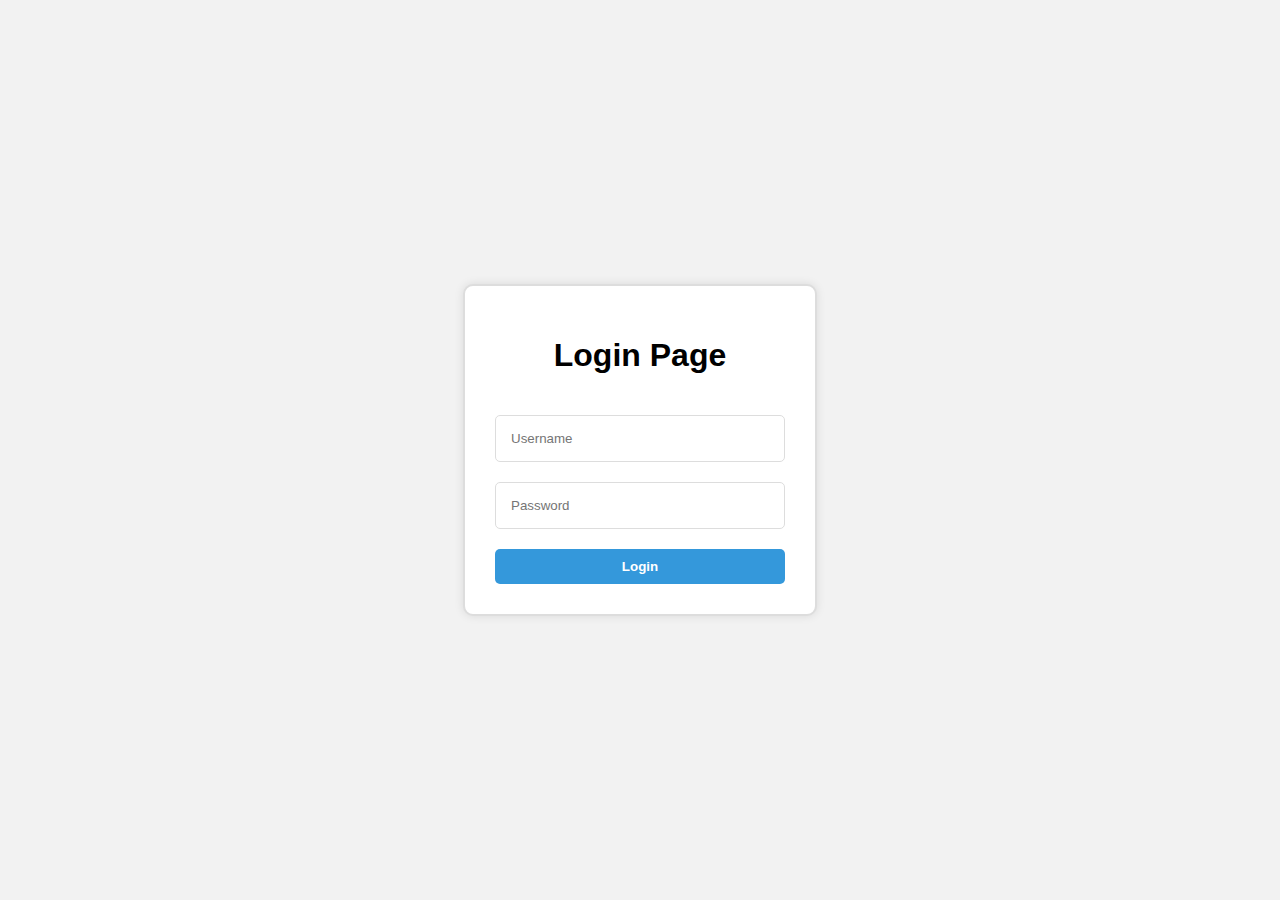
<file: index.html>
<!DOCTYPE html>
<html lang="en">
<head>
    <meta charset="UTF-8">
    <meta name="viewport" content="width=device-width, initial-scale=1.0">
    <title>Simple login</title>
    <link rel="stylesheet" href="style.css">
</head>
<body>
  <div class="container">
    <div class="card" id="loginCard">
        <form id="loginForm">
            <h1>Login Page</h1>
            <input type="text" id="username" placeholder="Username">
            <input type="password" id="password" placeholder="Password">    
            <button type="submit" class="button">Login</button>
        </form>
    </div>
</div>
    <script src="style.js"></script>
</body>
</html>
</file>
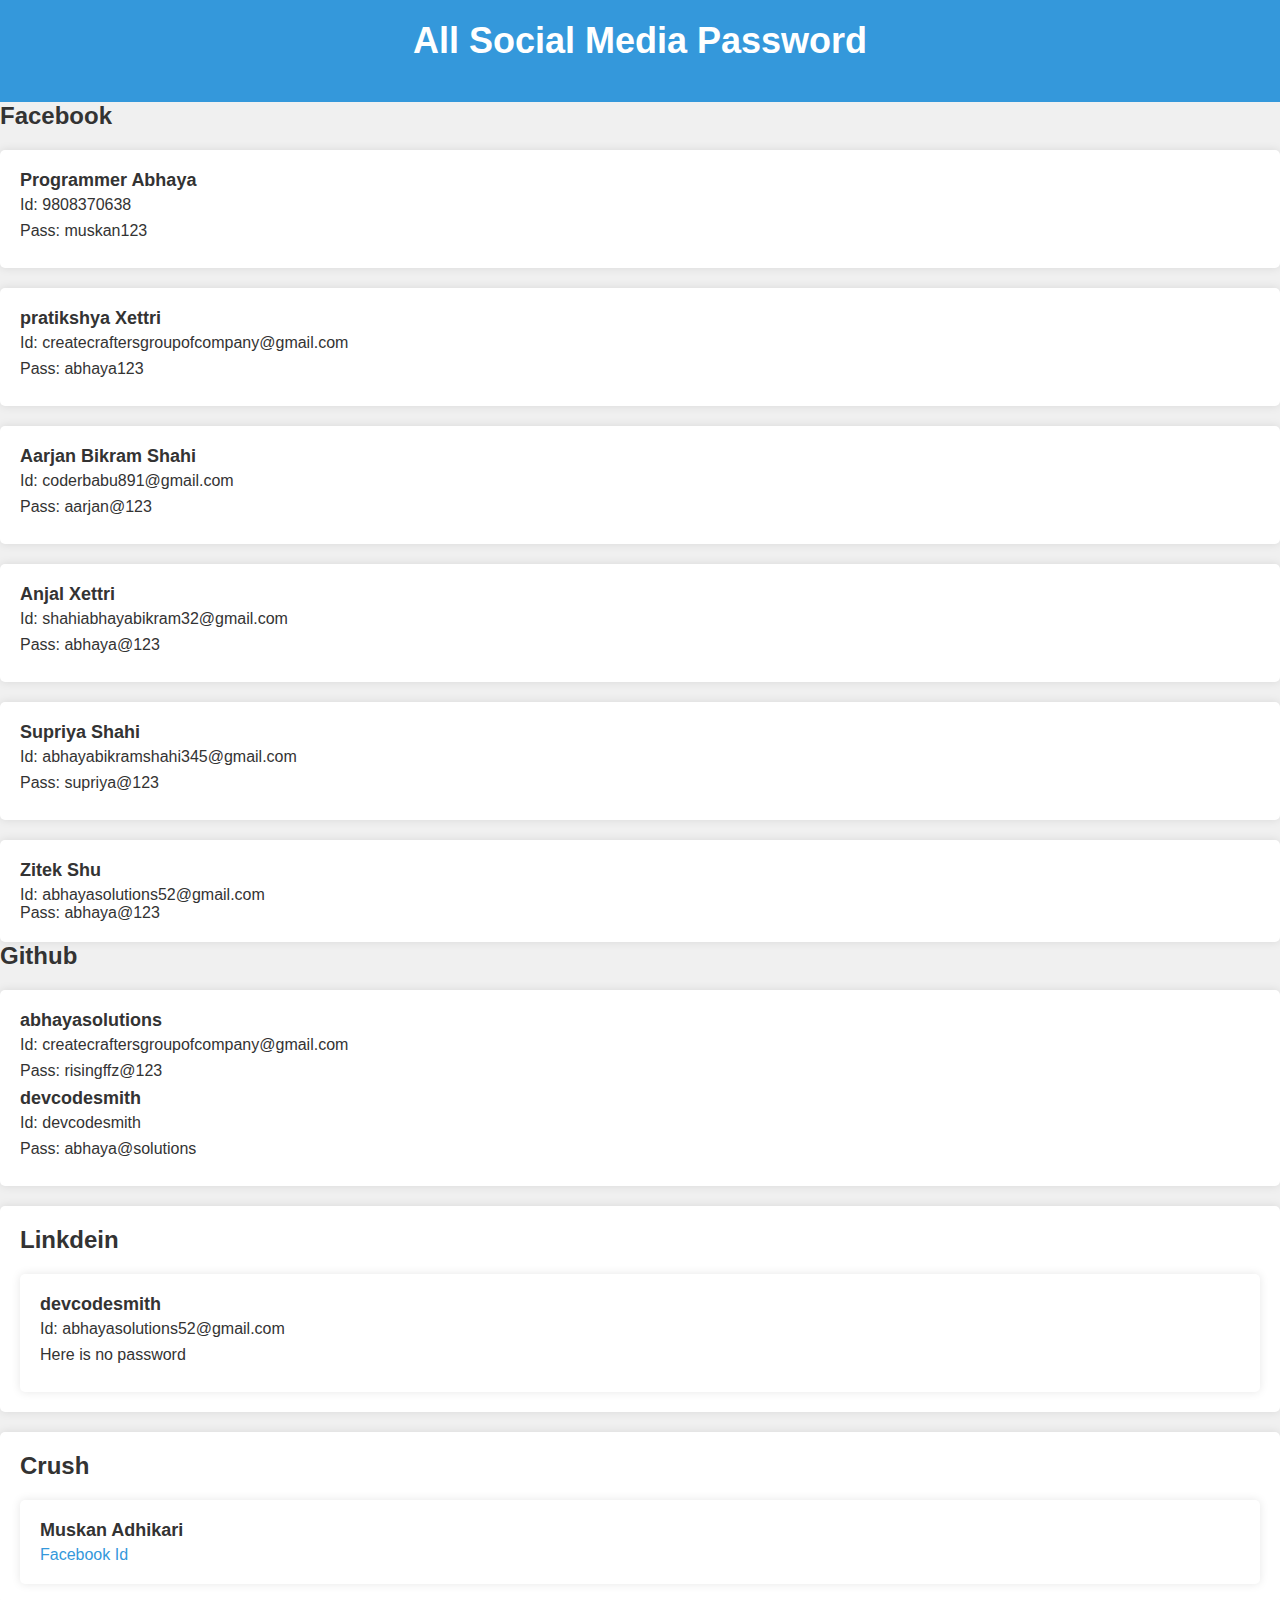
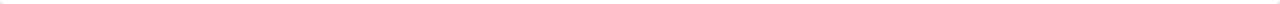
<file: password.html>
<!DOCTYPE html>
<html lang="en">
<head>
    <meta charset="UTF-8">
    <meta name="viewport" content="width=device-width, initial-scale=1.0">
    <title>Abhaya Bikram Shahi Password Manager</title>
    <!-- styling css -->
    <link rel="stylesheet" href="main.password.css">
</head>
<body>
    <div class="wrap text-center">
        <h1>All Social Media Password</h1>
    </div>
      <div class="Facebook">
        <h2>Facebook</h2>
        <div class="abhaya">
             <h3>Programmer Abhaya</h3>
            <p class="id">Id: 9808370638</p>
            <p class="pass">Pass: muskan123</p>
        </div>
        <div class="pratikshya">
            <h3>pratikshya Xettri</h3>
           <p class="p_i">Id: createcraftersgroupofcompany@gmail.com</p>
           <p class="p_p">Pass: abhaya123</p>
       </div>
       <div class="Aarjan">
        <h3>Aarjan Bikram Shahi</h3>
       <p class="p_i">Id: coderbabu891@gmail.com</p>
       <p class="p_p">Pass: aarjan@123</p>
   </div>
   <div class="Anjal">
    <h3>Anjal Xettri</h3>
   <p class="p_i">Id:  shahiabhayabikram32@gmail.com</p>
   <p class="p_p">Pass: abhaya@123</p>
    </div>
    <div class="Supriya">
        <h3>Supriya Shahi</h3>
       <p class="p_i">Id:  abhayabikramshahi345@gmail.com</p>
       <p class="p_p">Pass: supriya@123</p>
        </div>
        <div class="zitekshu">
            <h3>Zitek Shu</h3>
            <p class="p_i">Id: abhayasolutions52@gmail.com</p>
            <p class="p_p">Pass: abhaya@123</p>
        </div>
      </div>
      <div class="Github">
        <h2>Github</h2>
        <div class="abhaya">
            <h3>abhayasolutions</h3>
           <p class="p_i">Id: createcraftersgroupofcompany@gmail.com</p>
           <p class="p_p">Pass: risingffz@123</p>
           <h3>devcodesmith</h3>
       <p class="p_i">Id: devcodesmith</p>
       <p class="p_p">Pass: abhaya@solutions</p>
       </div>
   </div>
   <div class="Linkdein">
    <h2>Linkdein</h2>
    <div class="dev">
        <h3>devcodesmith</h3>
       <p class="p_i">Id: abhayasolutions52@gmail.com</p>
       <p>Here is no password</p>
   </div>
</div>
<div class="crush">
    <h2>Crush</h2>
    <div class="Muskan">
        <h3>Muskan Adhikari</h3>
       <a href="https://www.facebook.com/muskan.adhikari.245453">Facebook Id</a>
   </div>
</div>
</body>
</html>
</file>
<file: style.css>
body {
  margin: 0;
  padding: 0;
  min-height: 100vh;
  display: flex;
  align-items: center;
  justify-content: center;
  font-family: 'Lucida Sans', 'Lucida Sans Regular', 'Lucida Grande', 'Lucida Sans Unicode', Geneva, Verdana, sans-serif;
  background-color: #f2f2f2;
}

.container {
  display: flex;
  justify-content: center;
  align-items: center;
  height: 100vh;
}

.card {
  width: 350px;
  background-color: #fff;
  border: 2px solid #ddd;
  border-radius: 10px;
  box-shadow: 0px 0px 10px rgba(0, 0, 0, 0.1);
}

form {
  display: flex;
  flex-direction: column;
  padding: 30px;
  gap: 20px;
}

input {
  padding: 15px;
  border: 1px solid #ddd;
  border-radius: 5px;
}

input:focus {
  outline: none;
  border-color: #3498db;
}

h1, .button {
  text-align: center;
  text-decoration: none;
  font-weight: 700;
}

.button {
  background-color: #3498db;
  padding: 10px;
  color: white;
  border: none;
  border-radius: 5px;
  cursor: pointer;
  transition: background-color 0.3s ease;
}

.button:hover {
  background-color: #2980b9;
}

.popup {
  position: fixed;
  top: 50%;
  left: 50%;
  transform: translate(-50%, -50%);
  background-color: #4CAF50;
  color: white;
  padding: 15px;
  border-radius: 5px;
  z-index: 9999;
  display: none;
}

.popup.show {
  display: block;
  animation: fadeOut 2s ease;
}

@keyframes fadeOut {
  0% { opacity: 1; }
  100% { opacity: 0; }
}
</file>
<file: main.password.css>
/* Resetting default styles */
* {
    margin: 0;
    padding: 0;
    box-sizing: border-box;
  }
  
  body {
    font-family: 'Lato', sans-serif;
    background-color: #f0f0f0;
    color: #333;
  }
  
  .wrap {
    background-color: #3498db;
    color: white;
    padding: 20px;
    text-align: center;
  }
  
  h1 {
    font-size: 36px;
    margin-bottom: 20px;
  }
  
  h2 {
    font-size: 24px;
    margin-bottom: 10px;
  }
  
  h3 {
    font-size: 18px;
    margin-bottom: 5px;
  }
  
  .abhaya,
  .pratikshya,
  .Aarjan,
  .Anjal,
  .Supriya,
  .dev,
  .Muskan {
    background-color: #fff;
    padding: 20px;
    margin-top: 20px;
    border-radius: 5px;
    box-shadow: 0 0 10px rgba(0, 0, 0, 0.1);
  }
  
  .abhaya p,
  .pratikshya p,
  .Aarjan p,
  .Anjal p,
  .Supriya p,
  .dev p {
    margin-bottom: 8px;
  }
  
  .Linkdein,
  .crush {
    background-color: #fff;
    padding: 20px;
    margin-top: 20px;
    border-radius: 5px;
    box-shadow: 0 0 10px rgba(0, 0, 0, 0.1);
  }
  
  .Linkdein p {
    margin-bottom: 8px;
  }
  
  .crush .Muskan a {
    color: #3498db;
    text-decoration: none;
  }
 .zitekshu {
    background-color: #fff;
    padding: 20px;
    margin-top: 20px;
    border-radius: 5px;
    box-shadow: 0 0 10px rgba(0, 0, 0, 0.1);
  }
</file>
